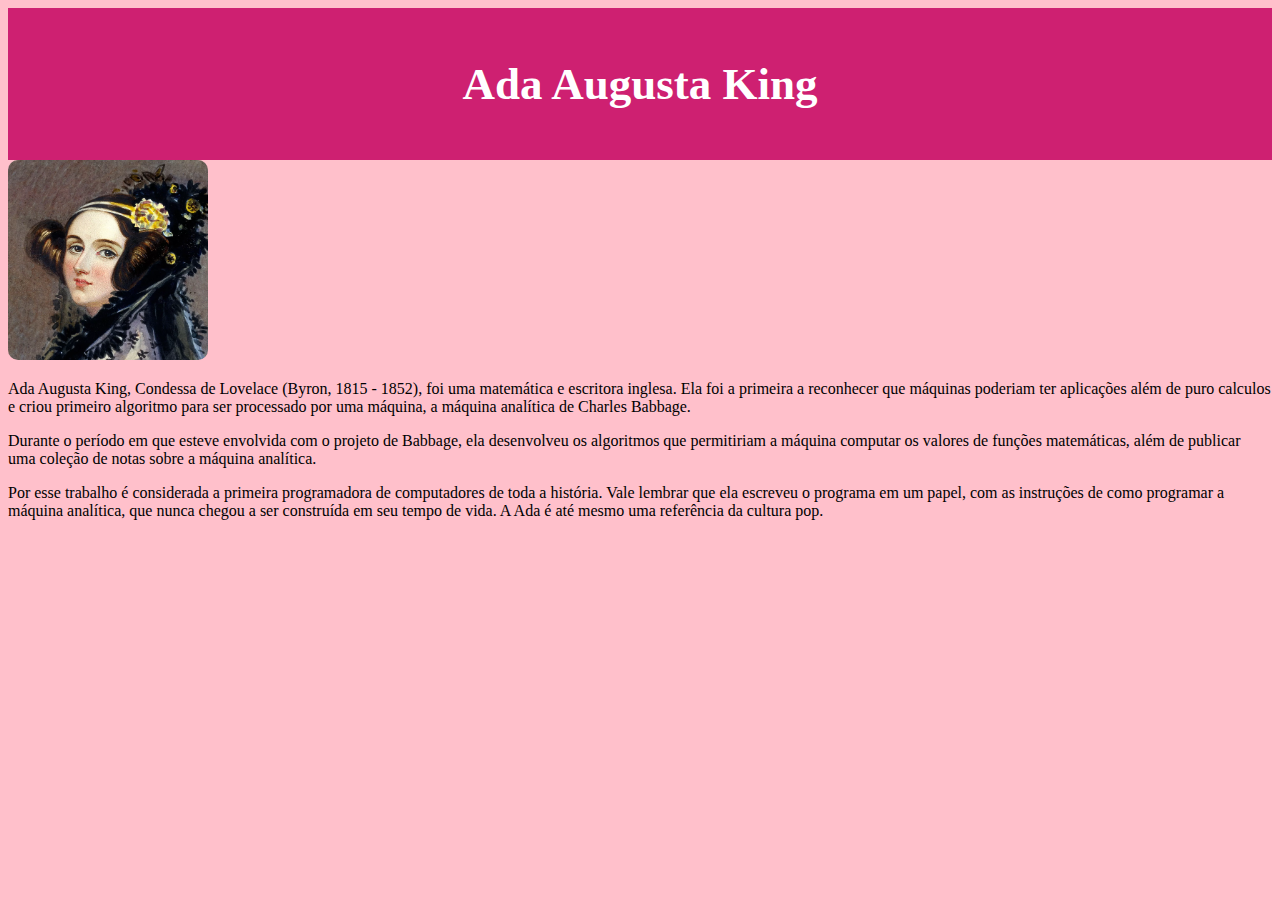
<file: ada.html>
<!DOCTYPE html>
<html lang="">

<head>
    <meta charset="UTF-8">
    <meta name="viewport" content="width=device-width, initial-scale=1.0">
    <link rel="stylesheet" href="style.css">
    <title> Ada Augusta King - Ada Lovelace </title>
</head>

<body>
    <header class="cabecalho">
        <h1 id="titulo"> Ada Augusta King </h1>

    </header>

    <img src="img/ada.webp" alt="Ada Augusta King" class="imgcentro">
    <p> Ada Augusta King, Condessa de Lovelace (Byron, 1815 - 1852),
        foi uma matemática e escritora inglesa. Ela foi a primeira a reconhecer que
        máquinas poderiam ter aplicações além de puro calculos e criou primeiro
        algoritmo para ser processado por uma máquina, a máquina analítica de
        Charles Babbage.</p>

    <p> Durante o período em que esteve envolvida com o projeto de Babbage, ela desenvolveu os algoritmos que
        permitiriam a máquina computar
        os valores de funções matemáticas, além de publicar uma coleção de notas sobre a máquina analítica.</p>

    <p> Por esse trabalho é considerada a primeira programadora de computadores de toda a história. Vale lembrar que ela
        escreveu o programa em um papel, com
        as instruções de como programar a máquina analítica, que nunca chegou a ser construída em seu tempo de vida. A
        Ada é até mesmo uma referência da cultura
        pop. </p>

    <footer>

    </footer>


</html>
</file>
<file: style.css>
body { 
    background-color:pink ;
}

.cabecalho{
    background-color: rgb(206, 32, 113);
    color: white;
    padding-top: 30px;
    padding-bottom: 30px;
    font-size: 25px;
    padding: 20px;
    text-align: center;
    display: flex;
    justify-content: center;
    gap: 30%;
}

#titulo {
font-size: 45px;
}

p {
    
}

.imgcentro {
    width: 200px;
    height: 200px;
    object-fit: cover;
    border-radius: 10px;
 
}

img {
  width: 190px;
  height: auto;
  border-radius: 10px;
  object-fit: cover;
  display: inline-block;
}

 img {
    width: 200px;
   height: 200px;
   object-fit: cover; /* Mantém a proporção e recorta a imagem se necessário */
 }




nav{

}

li{
    display: inline-block; 
    margin: 10px;
    padding: 10px;
    font-size: 30px;
   

}

li a{
    font-size: 50px;
    color: rgba(212, 33, 174, 0.651);

}

button{
    font-size: 16px;
    color: rgb(255, 0, 132);

}
@media(max-widht: 600px){
    body{
        font-size:16px;
    }
}
</file>
